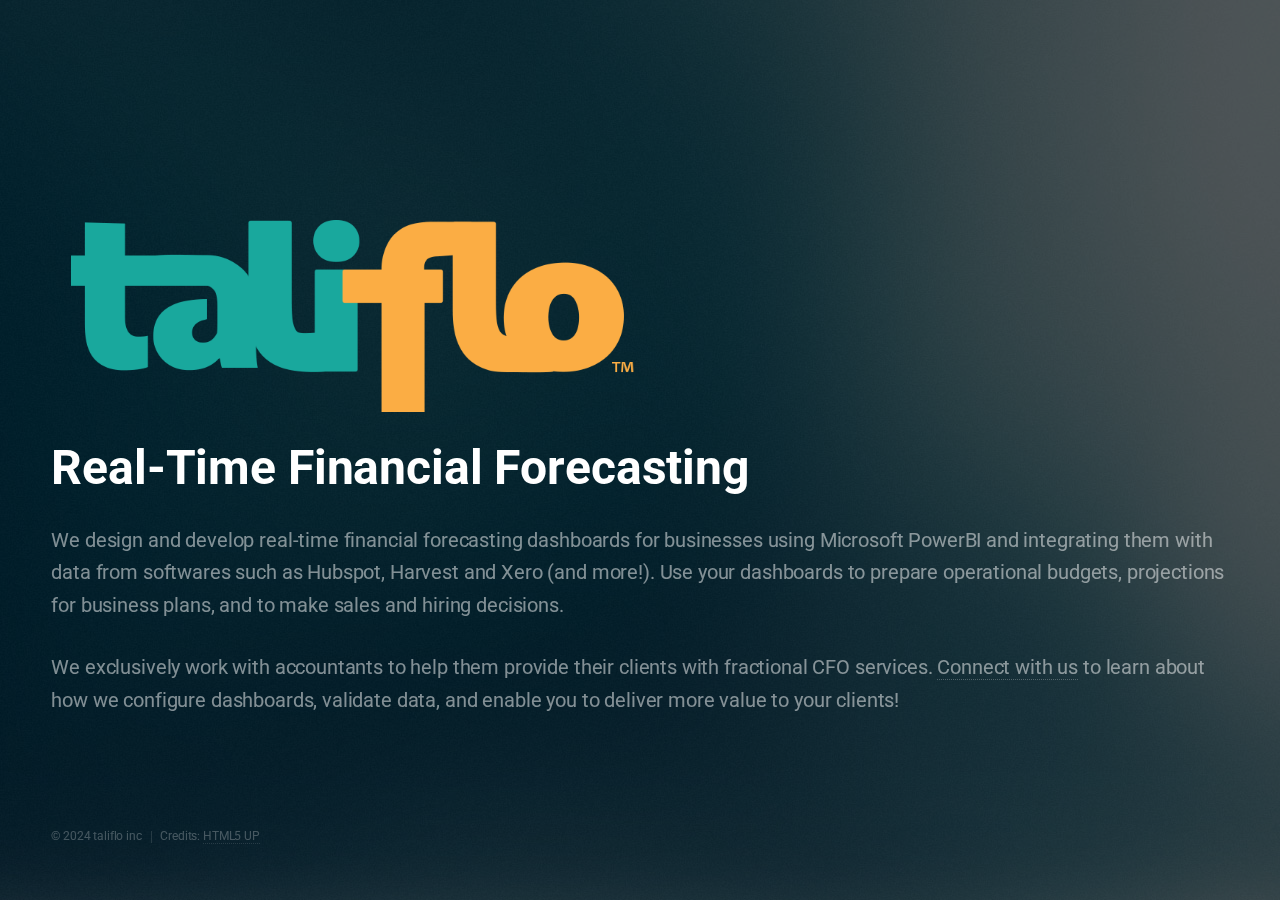
<file: index.html>
<!DOCTYPE HTML>
<!--
	Eventually by HTML5 UP
	html5up.net | @ajlkn
	Free for personal and commercial use under the CCA 3.0 license (html5up.net/license)
-->
<html>
	<head>
		<title>taliflo inc</title>
		<meta charset="utf-8" />
		<meta name="viewport" content="width=device-width, initial-scale=1, user-scalable=no" />
		<link rel="stylesheet" href="assets/css/main.css" />
	</head>
	<body class="is-preload">

		<!-- Header -->
			<header id="header">
				<img src="images/logo.png" width=50%>
				<h1>Real-Time Financial Forecasting</h1>
				<p>We design and develop real-time financial forecasting dashboards for businesses using Microsoft PowerBI and integrating them with data from softwares such as Hubspot, Harvest and Xero (and more!). Use your dashboards to prepare operational budgets, projections for business plans, and to make sales and hiring decisions.</p>
				<p>We exclusively work with accountants to help them provide their clients with fractional CFO services. <a href="mailto:anthony@taliflo.com">Connect with us</a> to learn about how we configure dashboards, validate data, and enable you to deliver more value to your clients!</p>
			</header>
		<!-- Footer -->
			<footer id="footer">
				<ul class="copyright">
					<li>&copy; 2024 taliflo inc</li><li>Credits: <a href="http://html5up.net">HTML5 UP</a></li>
				</ul>
			</footer>

		<!-- Scripts -->
			<script src="assets/js/main.js"></script>
		<!-- Google tag (gtag.js) -->
<script async src="https://www.googletagmanager.com/gtag/js?id=G-FP18J45NY2"></script>
<script>
  window.dataLayer = window.dataLayer || [];
  function gtag(){dataLayer.push(arguments);}
  gtag('js', new Date());

  gtag('config', 'G-FP18J45NY2');
</script>
	</body>
</html>
</file>
<file: assets/css/main.css>
@import url(fontawesome-all.min.css);
@import url("https://fonts.googleapis.com/css?family=Roboto:400,700");
/*
	Eventually by HTML5 UP
	html5up.net | @ajlkn
	Free for personal and commercial use under the CCA 3.0 license (html5up.net/license)
*/
html, body, div, span, applet, object,
iframe, h1, h2, h3, h4, h5, h6, p, blockquote,
pre, a, abbr, acronym, address, big, cite,
code, del, dfn, em, img, ins, kbd, q, s, samp,
small, strike, strong, sub, sup, tt, var, b,
u, i, center, dl, dt, dd, ol, ul, li, fieldset,
form, label, legend, table, caption, tbody,
tfoot, thead, tr, th, td, article, aside,
canvas, details, embed, figure, figcaption,
footer, header, hgroup, menu, nav, output, ruby,
section, summary, time, mark, audio, video {
  margin: 0;
  padding: 0;
  border: 0;
  font-size: 100%;
  font: inherit;
  vertical-align: baseline; }

article, aside, details, figcaption, figure,
footer, header, hgroup, menu, nav, section {
  display: block; }

body {
  line-height: 1; }

ol, ul {
  list-style: none; }

blockquote, q {
  quotes: none; }
  blockquote:before, blockquote:after, q:before, q:after {
    content: '';
    content: none; }

table {
  border-collapse: collapse;
  border-spacing: 0; }

body {
  -webkit-text-size-adjust: none; }

mark {
  background-color: transparent;
  color: inherit; }

input::-moz-focus-inner {
  border: 0;
  padding: 0; }

input, select, textarea {
  -moz-appearance: none;
  -webkit-appearance: none;
  -ms-appearance: none;
  appearance: none; }

/* Basic */
@-ms-viewport {
  width: device-width; }

body {
  -ms-overflow-style: scrollbar; }

@media screen and (max-width: 480px) {
  html, body {
    min-width: 320px; } }

html {
  box-sizing: border-box; }

*, *:before, *:after {
  box-sizing: inherit; }

html, body {
  height: 100%;
  overflow-x: hidden;
  width: 100%; }
  @media screen and (max-height: 640px) {
    html, body {
      height: auto;
      min-height: 100%; } }

body {
  display: -moz-flex;
  display: -webkit-flex;
  display: -ms-flex;
  display: flex;
  -moz-flex-direction: column;
  -webkit-flex-direction: column;
  -ms-flex-direction: column;
  flex-direction: column;
  -moz-justify-content: center;
  -webkit-justify-content: center;
  -ms-justify-content: center;
  justify-content: center;
  background-color: #000;
  padding: 6em 4em 4em 4em; }
  body.is-preload *, body.is-preload *:before, body.is-preload *:after {
    -moz-animation: none !important;
    -webkit-animation: none !important;
    -ms-animation: none !important;
    animation: none !important;
    -moz-transition: none !important;
    -webkit-transition: none !important;
    -ms-transition: none !important;
    transition: none !important; }
  body > * {
    position: relative;
    z-index: 2; }
  @media screen and (max-width: 1680px) {
    body {
      padding: 6em 3.5em 3.5em 3.5em; } }
  @media screen and (max-width: 736px) {
    body {
      padding: 5em 2em 2em 2em; } }
  @media screen and (max-width: 360px) {
    body {
      padding: 5em 1.25em 1.25em 1.25em; } }

/* BG */
#bg {
  -moz-transition: opacity 2s ease-in-out;
  -webkit-transition: opacity 2s ease-in-out;
  -ms-transition: opacity 2s ease-in-out;
  transition: opacity 2s ease-in-out;
  height: 100%;
  left: 0;
  opacity: 0.375;
  position: fixed;
  top: 0;
  width: 100%;
  z-index: 1; }
  #bg div {
    -moz-transition: opacity 3s ease;
    -webkit-transition: opacity 3s ease;
    -ms-transition: opacity 3s ease;
    transition: opacity 3s ease;
    background-size: cover;
    height: 100%;
    left: 0;
    opacity: 0;
    position: absolute;
    top: 0;
    visibility: hidden;
    width: 150%; }
    #bg div.visible {
      -moz-animation: bg 45s linear infinite;
      -webkit-animation: bg 45s linear infinite;
      -ms-animation: bg 45s linear infinite;
      animation: bg 45s linear infinite;
      opacity: 1;
      visibility: visible;
      z-index: 1; }
      #bg div.visible.top {
        z-index: 2; }
      @media screen and (max-width: 1280px) {
        #bg div.visible {
          -moz-animation: bg 29.25s linear infinite;
          -webkit-animation: bg 29.25s linear infinite;
          -ms-animation: bg 29.25s linear infinite;
          animation: bg 29.25s linear infinite; } }
      @media screen and (max-width: 736px) {
        #bg div.visible {
          -moz-animation: bg 18s linear infinite;
          -webkit-animation: bg 18s linear infinite;
          -ms-animation: bg 18s linear infinite;
          animation: bg 18s linear infinite; } }
    #bg div:only-child {
      -moz-animation-direction: alternate !important;
      -webkit-animation-direction: alternate !important;
      -ms-animation-direction: alternate !important;
      animation-direction: alternate !important; }
  body.is-preload #bg {
    opacity: 0; }

@-moz-keyframes bg {
  0% {
    -moz-transform: translateX(0);
    -webkit-transform: translateX(0);
    -ms-transform: translateX(0);
    transform: translateX(0); }
  100% {
    -moz-transform: translateX(-25%);
    -webkit-transform: translateX(-25%);
    -ms-transform: translateX(-25%);
    transform: translateX(-25%); } }

@-webkit-keyframes bg {
  0% {
    -moz-transform: translateX(0);
    -webkit-transform: translateX(0);
    -ms-transform: translateX(0);
    transform: translateX(0); }
  100% {
    -moz-transform: translateX(-25%);
    -webkit-transform: translateX(-25%);
    -ms-transform: translateX(-25%);
    transform: translateX(-25%); } }

@-ms-keyframes bg {
  0% {
    -moz-transform: translateX(0);
    -webkit-transform: translateX(0);
    -ms-transform: translateX(0);
    transform: translateX(0); }
  100% {
    -moz-transform: translateX(-25%);
    -webkit-transform: translateX(-25%);
    -ms-transform: translateX(-25%);
    transform: translateX(-25%); } }

@keyframes bg {
  0% {
    -moz-transform: translateX(0);
    -webkit-transform: translateX(0);
    -ms-transform: translateX(0);
    transform: translateX(0); }
  100% {
    -moz-transform: translateX(-25%);
    -webkit-transform: translateX(-25%);
    -ms-transform: translateX(-25%);
    transform: translateX(-25%); } }

/* Type */
body, input, select, textarea {
  color: rgba(255, 255, 255, 0.75);
  font-family: "Roboto", sans-serif;
  font-size: 16pt;
  font-weight: 400;
  letter-spacing: -0.01em;
  line-height: 1.65em; }
  @media screen and (max-width: 1680px) {
    body, input, select, textarea {
      font-size: 12pt; } }
  @media screen and (max-width: 1280px) {
    body, input, select, textarea {
      font-size: 11pt; } }
  @media screen and (max-width: 980px) {
    body, input, select, textarea {
      font-size: 12pt; } }
  @media screen and (max-width: 736px) {
    body, input, select, textarea {
      font-size: 12pt; } }
  @media screen and (max-width: 480px) {
    body, input, select, textarea {
      font-size: 12pt; } }

a {
  -moz-transition: border-bottom-color 0.2s ease, color 0.2s ease;
  -webkit-transition: border-bottom-color 0.2s ease, color 0.2s ease;
  -ms-transition: border-bottom-color 0.2s ease, color 0.2s ease;
  transition: border-bottom-color 0.2s ease, color 0.2s ease;
  border-bottom: dotted 1px rgba(255, 255, 255, 0.25);
  color: #1cb495;
  text-decoration: none; }
  a:hover {
    border-bottom-color: transparent;
    color: #1cb495 !important;
    text-decoration: none; }

strong, b {
  color: #fff;
  font-weight: 700; }

em, i {
  font-style: italic; }

p {
  margin: 0 0 2em 0; }

h1, h2, h3, h4, h5, h6 {
  color: #fff;
  font-weight: 700;
  line-height: 1em;
  margin: 0 0 1em 0; }
  h1 a, h2 a, h3 a, h4 a, h5 a, h6 a {
    color: inherit;
    text-decoration: none; }

h1 {
  font-size: 2.5em;
  line-height: 1.25em; }

h2 {
  font-size: 1.75em;
  line-height: 1.5em; }

h3 {
  font-size: 1.35em;
  line-height: 1.5em; }

h4 {
  font-size: 1.1em;
  line-height: 1.5em; }

h5 {
  font-size: 0.9em;
  line-height: 1.5em; }

h6 {
  font-size: 0.7em;
  line-height: 1.5em; }

sub {
  font-size: 0.8em;
  position: relative;
  top: 0.5em; }

sup {
  font-size: 0.8em;
  position: relative;
  top: -0.5em; }

blockquote {
  border-left: solid 8px rgba(255, 255, 255, 0.35);
  font-style: italic;
  margin: 0 0 2em 0;
  padding: 0.5em 0 0.5em 2em; }

code {
  background: rgba(255, 255, 255, 0.125);
  border-radius: 6px;
  border: solid 2px rgba(255, 255, 255, 0.35);
  font-family: "Courier New", monospace;
  font-size: 0.9em;
  margin: 0 0.25em;
  padding: 0.25em 0.65em; }

pre {
  -webkit-overflow-scrolling: touch;
  font-family: "Courier New", monospace;
  font-size: 0.9em;
  margin: 0 0 2em 0; }
  pre code {
    display: block;
    line-height: 1.75em;
    padding: 1em 1.5em;
    overflow-x: auto; }

hr {
  border: 0;
  border-bottom: solid 2px rgba(255, 255, 255, 0.35);
  margin: 2em 0; }
  hr.major {
    margin: 3em 0; }

/* Section/Article */
section.special, article.special {
  text-align: center; }

header p {
  color: rgba(255, 255, 255, 0.5);
  position: relative;
  margin: 0 0 1.5em 0; }

header h2 + p {
  font-size: 1.25em;
  margin-top: -1em;
  line-height: 1.5em; }

header h3 + p {
  font-size: 1.1em;
  margin-top: -0.8em;
  line-height: 1.5em; }

header h4 + p,
header h5 + p,
header h6 + p {
  font-size: 0.9em;
  margin-top: -0.6em;
  line-height: 1.5em; }

@media screen and (max-width: 980px) {
  header br {
    display: none; } }

@media screen and (max-width: 736px) {
  header br {
    display: inline; } }

@media screen and (max-width: 480px) {
  header br {
    display: none; } }

/* Icon */
.icon {
  text-decoration: none;
  border-bottom: none;
  position: relative; }
  .icon:before {
    -moz-osx-font-smoothing: grayscale;
    -webkit-font-smoothing: antialiased;
    display: inline-block;
    font-style: normal;
    font-variant: normal;
    text-rendering: auto;
    line-height: 1;
    text-transform: none !important;
    font-family: 'Font Awesome 5 Free';
    font-weight: 400; }
  .icon > .label {
    display: none; }
  .icon:before {
    line-height: inherit; }
  .icon.solid:before {
    font-weight: 900; }
  .icon.brands:before {
    font-family: 'Font Awesome 5 Brands'; }

/* List */
ol {
  list-style: decimal;
  margin: 0 0 2em 0;
  padding-left: 1.25em; }
  ol li {
    padding-left: 0.25em; }

ul {
  list-style: disc;
  margin: 0 0 2em 0;
  padding-left: 1em; }
  ul li {
    padding-left: 0.5em; }

/* Icons */
ul.icons {
  cursor: default;
  list-style: none;
  padding-left: 0; }
  ul.icons li {
    display: inline-block;
    padding: 0 1em 0 0; }
    ul.icons li:last-child {
      padding-right: 0; }
    ul.icons li .icon:before {
      font-size: 1.25em; }
    ul.icons li a {
      color: inherit; }

/* Form */
form {
  margin: 0 0 2em 0; }
  form .message {
    text-decoration: none;
    -moz-transition: opacity 0.2s ease-in-out, -moz-transform 0.2s ease-in-out;
    -webkit-transition: opacity 0.2s ease-in-out, -webkit-transform 0.2s ease-in-out;
    -ms-transition: opacity 0.2s ease-in-out, -ms-transform 0.2s ease-in-out;
    transition: opacity 0.2s ease-in-out, transform 0.2s ease-in-out;
    -moz-transform: scale(1.05);
    -webkit-transform: scale(1.05);
    -ms-transform: scale(1.05);
    transform: scale(1.05);
    height: 2.75em;
    line-height: 2.75em;
    opacity: 0; }
    form .message:before {
      -moz-osx-font-smoothing: grayscale;
      -webkit-font-smoothing: antialiased;
      display: inline-block;
      font-style: normal;
      font-variant: normal;
      text-rendering: auto;
      line-height: 1;
      text-transform: none !important;
      font-family: 'Font Awesome 5 Free';
      font-weight: 900; }
    form .message:before {
      margin-right: 0.5em; }
    form .message.visible {
      -moz-transform: scale(1);
      -webkit-transform: scale(1);
      -ms-transform: scale(1);
      transform: scale(1);
      opacity: 1; }
    form .message.success {
      color: #1cb495; }
      form .message.success:before {
        content: '\f00c'; }
    form .message.failure {
      color: #ff2361; }
      form .message.failure:before {
        content: '\f119'; }

label {
  color: #fff;
  display: block;
  font-size: 0.9em;
  font-weight: 700;
  margin: 0 0 1em 0; }

@-moz-keyframes focus {
  0% {
    -moz-transform: scale(1);
    -webkit-transform: scale(1);
    -ms-transform: scale(1);
    transform: scale(1); }
  50% {
    -moz-transform: scale(1.025);
    -webkit-transform: scale(1.025);
    -ms-transform: scale(1.025);
    transform: scale(1.025); }
  100% {
    -moz-transform: scale(1);
    -webkit-transform: scale(1);
    -ms-transform: scale(1);
    transform: scale(1); } }

@-webkit-keyframes focus {
  0% {
    -moz-transform: scale(1);
    -webkit-transform: scale(1);
    -ms-transform: scale(1);
    transform: scale(1); }
  50% {
    -moz-transform: scale(1.025);
    -webkit-transform: scale(1.025);
    -ms-transform: scale(1.025);
    transform: scale(1.025); }
  100% {
    -moz-transform: scale(1);
    -webkit-transform: scale(1);
    -ms-transform: scale(1);
    transform: scale(1); } }

@-ms-keyframes focus {
  0% {
    -moz-transform: scale(1);
    -webkit-transform: scale(1);
    -ms-transform: scale(1);
    transform: scale(1); }
  50% {
    -moz-transform: scale(1.025);
    -webkit-transform: scale(1.025);
    -ms-transform: scale(1.025);
    transform: scale(1.025); }
  100% {
    -moz-transform: scale(1);
    -webkit-transform: scale(1);
    -ms-transform: scale(1);
    transform: scale(1); } }

@keyframes focus {
  0% {
    -moz-transform: scale(1);
    -webkit-transform: scale(1);
    -ms-transform: scale(1);
    transform: scale(1); }
  50% {
    -moz-transform: scale(1.025);
    -webkit-transform: scale(1.025);
    -ms-transform: scale(1.025);
    transform: scale(1.025); }
  100% {
    -moz-transform: scale(1);
    -webkit-transform: scale(1);
    -ms-transform: scale(1);
    transform: scale(1); } }

input[type="text"],
input[type="password"],
input[type="email"],
select,
textarea {
  -moz-appearance: none;
  -webkit-appearance: none;
  -ms-appearance: none;
  appearance: none;
  -moz-transform: scale(1);
  -webkit-transform: scale(1);
  -ms-transform: scale(1);
  transform: scale(1);
  -moz-transition: border-color 0.2s ease, background-color 0.2s ease;
  -webkit-transition: border-color 0.2s ease, background-color 0.2s ease;
  -ms-transition: border-color 0.2s ease, background-color 0.2s ease;
  transition: border-color 0.2s ease, background-color 0.2s ease;
  background-color: transparent;
  border-radius: 6px;
  border: none;
  border: solid 2px rgba(255, 255, 255, 0.35);
  color: inherit;
  display: block;
  outline: 0;
  padding: 0 1em;
  text-decoration: none;
  width: 100%; }
  input[type="text"]:invalid,
  input[type="password"]:invalid,
  input[type="email"]:invalid,
  select:invalid,
  textarea:invalid {
    box-shadow: none; }
  input[type="text"]:focus,
  input[type="password"]:focus,
  input[type="email"]:focus,
  select:focus,
  textarea:focus {
    -moz-animation: focus 0.1s;
    -webkit-animation: focus 0.1s;
    -ms-animation: focus 0.1s;
    animation: focus 0.1s;
    background-color: rgba(255, 255, 255, 0.125);
    border-color: #1cb495; }

select {
  background-image: url("data:image/svg+xml;charset=utf8,%3Csvg xmlns='http://www.w3.org/2000/svg' width='40' height='40' preserveAspectRatio='none' viewBox='0 0 40 40'%3E%3Cpath d='M9.4,12.3l10.4,10.4l10.4-10.4c0.2-0.2,0.5-0.4,0.9-0.4c0.3,0,0.6,0.1,0.9,0.4l3.3,3.3c0.2,0.2,0.4,0.5,0.4,0.9 c0,0.4-0.1,0.6-0.4,0.9L20.7,31.9c-0.2,0.2-0.5,0.4-0.9,0.4c-0.3,0-0.6-0.1-0.9-0.4L4.3,17.3c-0.2-0.2-0.4-0.5-0.4-0.9 c0-0.4,0.1-0.6,0.4-0.9l3.3-3.3c0.2-0.2,0.5-0.4,0.9-0.4S9.1,12.1,9.4,12.3z' fill='rgba(255, 255, 255, 0.35)' /%3E%3C/svg%3E");
  background-size: 1.25rem;
  background-repeat: no-repeat;
  background-position: calc(100% - 1rem) center;
  height: 2.75em;
  padding-right: 2.75em;
  text-overflow: ellipsis; }
  select option {
    color: #fff;
    background: #000; }
  select:focus::-ms-value {
    background-color: transparent; }
  select::-ms-expand {
    display: none; }

input[type="text"],
input[type="password"],
input[type="email"],
select {
  height: 2.75em; }

textarea {
  padding: 0.75em 1em; }

input[type="checkbox"],
input[type="radio"] {
  -moz-appearance: none;
  -webkit-appearance: none;
  -ms-appearance: none;
  appearance: none;
  display: block;
  float: left;
  margin-right: -2em;
  opacity: 0;
  width: 1em;
  z-index: -1; }
  input[type="checkbox"] + label,
  input[type="radio"] + label {
    text-decoration: none;
    color: rgba(255, 255, 255, 0.75);
    cursor: pointer;
    display: inline-block;
    font-size: 1em;
    font-weight: 400;
    padding-left: 2.4em;
    padding-right: 0.75em;
    position: relative; }
    input[type="checkbox"] + label:before,
    input[type="radio"] + label:before {
      -moz-osx-font-smoothing: grayscale;
      -webkit-font-smoothing: antialiased;
      display: inline-block;
      font-style: normal;
      font-variant: normal;
      text-rendering: auto;
      line-height: 1;
      text-transform: none !important;
      font-family: 'Font Awesome 5 Free';
      font-weight: 900; }
    input[type="checkbox"] + label:before,
    input[type="radio"] + label:before {
      background: rgba(255, 255, 255, 0.125);
      border-radius: 6px;
      border: solid 2px rgba(255, 255, 255, 0.35);
      content: '';
      display: inline-block;
      font-size: 0.8em;
      height: 1.65em;
      left: 0;
      line-height: 1.65em;
      position: absolute;
      text-align: center;
      top: 0;
      width: 1.65em; }
  input[type="checkbox"]:checked + label:before,
  input[type="radio"]:checked + label:before {
    background: #1cb495;
    border-color: #1cb495;
    color: #ffffff;
    content: '\f00c'; }
  input[type="checkbox"]:focus + label:before,
  input[type="radio"]:focus + label:before {
    border-color: #1cb495;
    box-shadow: 0 0 0 2px #1cb495; }

input[type="checkbox"] + label:before {
  border-radius: 6px; }

input[type="radio"] + label:before {
  border-radius: 100%; }

::-webkit-input-placeholder {
  color: rgba(255, 255, 255, 0.5) !important;
  opacity: 1.0; }

:-moz-placeholder {
  color: rgba(255, 255, 255, 0.5) !important;
  opacity: 1.0; }

::-moz-placeholder {
  color: rgba(255, 255, 255, 0.5) !important;
  opacity: 1.0; }

:-ms-input-placeholder {
  color: rgba(255, 255, 255, 0.5) !important;
  opacity: 1.0; }

.formerize-placeholder {
  color: rgba(255, 255, 255, 0.5) !important;
  opacity: 1.0; }

/* Button */
input[type="submit"],
input[type="reset"],
input[type="button"],
button,
.button {
  -moz-appearance: none;
  -webkit-appearance: none;
  -ms-appearance: none;
  appearance: none;
  -moz-transition: background-color 0.2s ease-in-out, color 0.2s ease-in-out, opacity 0.2s ease-in-out;
  -webkit-transition: background-color 0.2s ease-in-out, color 0.2s ease-in-out, opacity 0.2s ease-in-out;
  -ms-transition: background-color 0.2s ease-in-out, color 0.2s ease-in-out, opacity 0.2s ease-in-out;
  transition: background-color 0.2s ease-in-out, color 0.2s ease-in-out, opacity 0.2s ease-in-out;
  background-color: #00a79d;
  border-radius: 6px;
  border: 0;
  color: #ffffff !important;
  cursor: pointer;
  display: inline-block;
  font-weight: 700;
  height: 2.75em;
  line-height: 2.75em;
  padding: 0 1.125em;
  text-align: center;
  text-decoration: none;
  white-space: nowrap; }
  input[type="submit"]:hover,
  input[type="reset"]:hover,
  input[type="button"]:hover,
  button:hover,
  .button:hover {
    background-color: #1fcaa7; }
  input[type="submit"]:active,
  input[type="reset"]:active,
  input[type="button"]:active,
  button:active,
  .button:active {
    background-color: #199e83; }
  input[type="submit"].disabled, input[type="submit"]:disabled,
  input[type="reset"].disabled,
  input[type="reset"]:disabled,
  input[type="button"].disabled,
  input[type="button"]:disabled,
  button.disabled,
  button:disabled,
  .button.disabled,
  .button:disabled {
    opacity: 0.5; }
  @media screen and (max-width: 480px) {
    input[type="submit"],
    input[type="reset"],
    input[type="button"],
    button,
    .button {
      padding: 0; } }

/* Header */
#header h1 {
  font-size: 3.25em;
  margin: 0 0 0.55em 0; }

#header p {
  font-size: 1.35em;
  line-height: 1.65em; }

#header a {
  color: inherit; }

@media screen and (max-width: 736px) {
  #header h1 {
    font-size: 2em; }
  #header p {
    font-size: 1em; } }

@media screen and (max-width: 480px) {
  #header {
    margin: 0 0 1em 0; } }

/* Signup Form */
#signup-form {
  display: -moz-flex;
  display: -webkit-flex;
  display: -ms-flex;
  display: flex;
  position: relative; }
  #signup-form input[type="text"],
  #signup-form input[type="password"],
  #signup-form input[type="email"] {
    width: 18em; }
  #signup-form > * {
    margin: 0 0 0 1em; }
  #signup-form > :first-child {
    margin: 0 0 0 0; }
  @media screen and (max-width: 480px) {
    #signup-form {
      -moz-flex-direction: column;
      -webkit-flex-direction: column;
      -ms-flex-direction: column;
      flex-direction: column; }
      #signup-form input[type="type"],
      #signup-form input[type="password"],
      #signup-form input[type="email"] {
        width: 100%; }
      #signup-form > * {
        margin: 1.25em 0 0 0; }
      #signup-form .message {
        bottom: -1.5em;
        font-size: 0.9em;
        height: 1em;
        left: 0;
        line-height: inherit;
        margin-top: 0;
        position: absolute; } }

/* Footer */
#footer {
  -moz-transition: opacity 0.5s ease-in-out;
  -webkit-transition: opacity 0.5s ease-in-out;
  -ms-transition: opacity 0.5s ease-in-out;
  transition: opacity 0.5s ease-in-out;
  bottom: 4em;
  color: rgba(255, 255, 255, 0.5);
  left: 4em;
  opacity: 0.5;
  position: absolute; }
  #footer .icons {
    margin: 0 0 0.5em 0; }
  #footer .copyright {
    font-size: 0.8em;
    list-style: none;
    padding: 0; }
    #footer .copyright li {
      border-left: solid 1px rgba(255, 255, 255, 0.25);
      display: inline-block;
      line-height: 1em;
      margin: 0 0 0 0.75em;
      padding: 0 0 0 0.75em; }
      #footer .copyright li:first-child {
        border-left: 0;
        margin-left: 0;
        padding-left: 0; }
    #footer .copyright a {
      color: inherit; }
  #footer:hover {
    opacity: 1; }
  #footer > :last-child {
    margin-bottom: 0; }
  @media screen and (max-width: 1680px) {
    #footer {
      bottom: 3.5em;
      left: 3.5em; } }
  @media screen and (max-width: 736px) {
    #footer {
      bottom: 2em;
      left: 2em; } }
  @media screen and (max-width: 360px) {
    #footer {
      bottom: 1.25em;
      left: 1.25em; } }
  @media screen and (max-height: 640px) {
    #footer {
      bottom: auto;
      left: auto;
      margin: 1em 0 0 0;
      position: relative; } }
</file>
